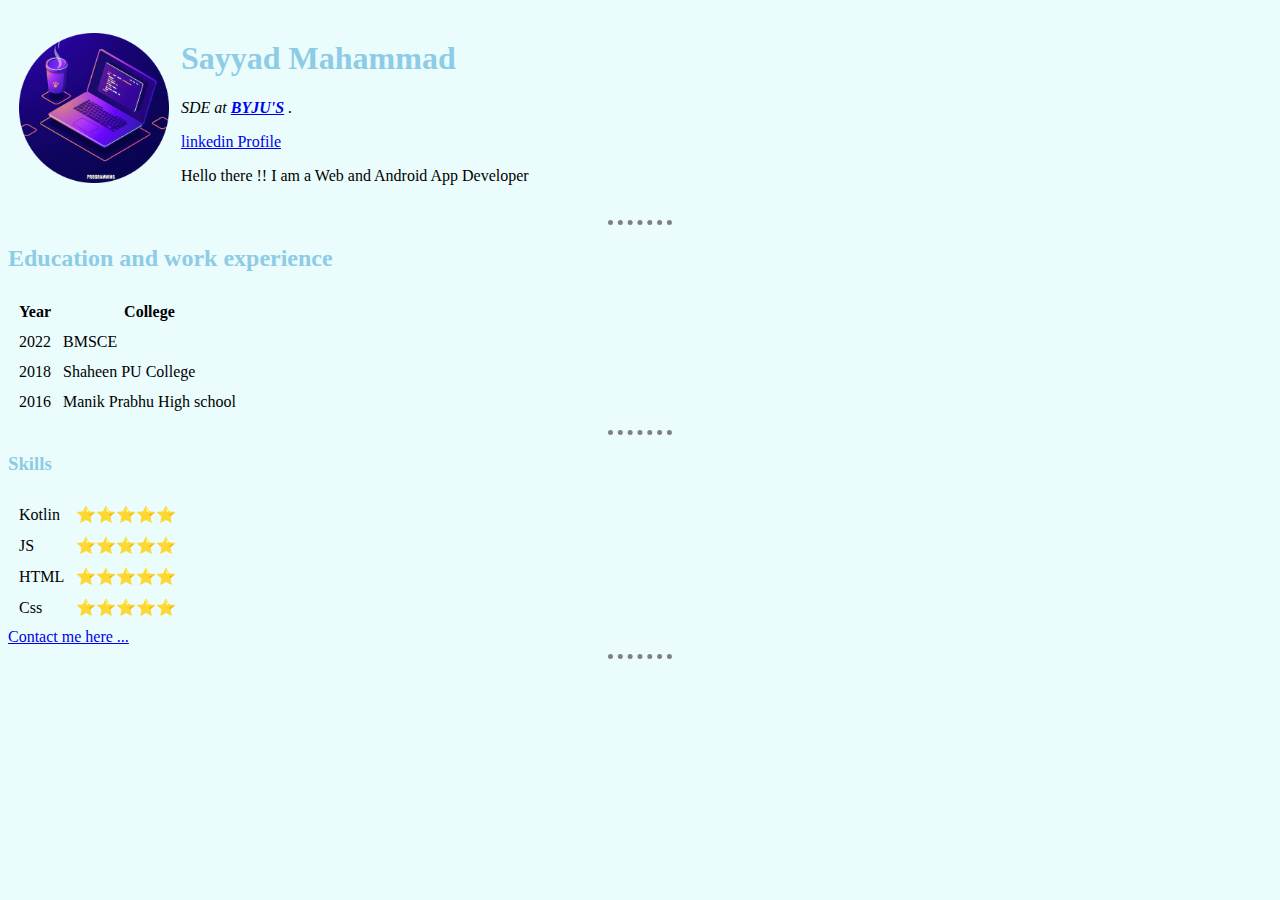
<file: index.html>
<!DOCTYPE html>
<html lang="en">
  <head>
    <meta charset="UTF-8" />
    <meta http-equiv="X-UA-Compatible" content="IE=edge" />
    <meta name="viewport" content="width=device-width, initial-scale=1.0" />
    <title>sayyad md's personel site</title>
    <link rel="stylesheet" href="css/styles.css">
  </head>
  <body>
    <table cellspacing="10">
      <tr>
        <td>
          <img
            width="150"
            height="150"
            src="dev.png"
            alt="Sayyad Mds profile"
          />
        </td>
        <td>
          <h1>Sayyad Mahammad</h1>
          <p>
            <em>
              SDE at
              <strong> <a href="https://byjus.com/">BYJU'S</a> </strong>.</em
            >
          </p>
          <a
            href="https://in.linkedin.com/in/sayyad-mahammad-585582192?trk
                =public_profile_browsemap_profile-result-card_result-card_full-click"
            >linkedin Profile</a
          >
          <p>Hello there !! I am a Web and Android App Developer</p>
        </td>
      </tr>
    </table>
    <hr />

    <h2>Education and work experience</h2>

    <table cellspacing="10">
      <thead>
        <tr>
          <th>Year</th>
          <th>College</th>
        </tr>
      </thead>
      <tbody>
        <tr>
          <td>2022</td>
          <td>BMSCE</td>
        </tr>
        <tr>
          <td>2018</td>
          <td>Shaheen PU College</td>
        </tr>
        <tr>
          <td>2016</td>
          <td>Manik Prabhu High school</td>
        </tr>
      </tbody>
    </table>
    <hr />
    <h3>Skills</h3>
    <table cellspacing="10">
      <tr>
        <td>Kotlin</td>
        <td>⭐⭐⭐⭐⭐</td>
      </tr>
      <tr>
        <td>JS</td>
        <td>⭐⭐⭐⭐⭐</td>
      </tr>
      <tr>
        <td>HTML</td>
        <td>⭐⭐⭐⭐⭐</td>
      </tr>
      <tr>
        <td>Css</td>
        <td>⭐⭐⭐⭐⭐</td>
      </tr>
    </table>

    <a href="contact.html">Contact me here ...</a>
    <hr />
  </body>
</html>
</file>
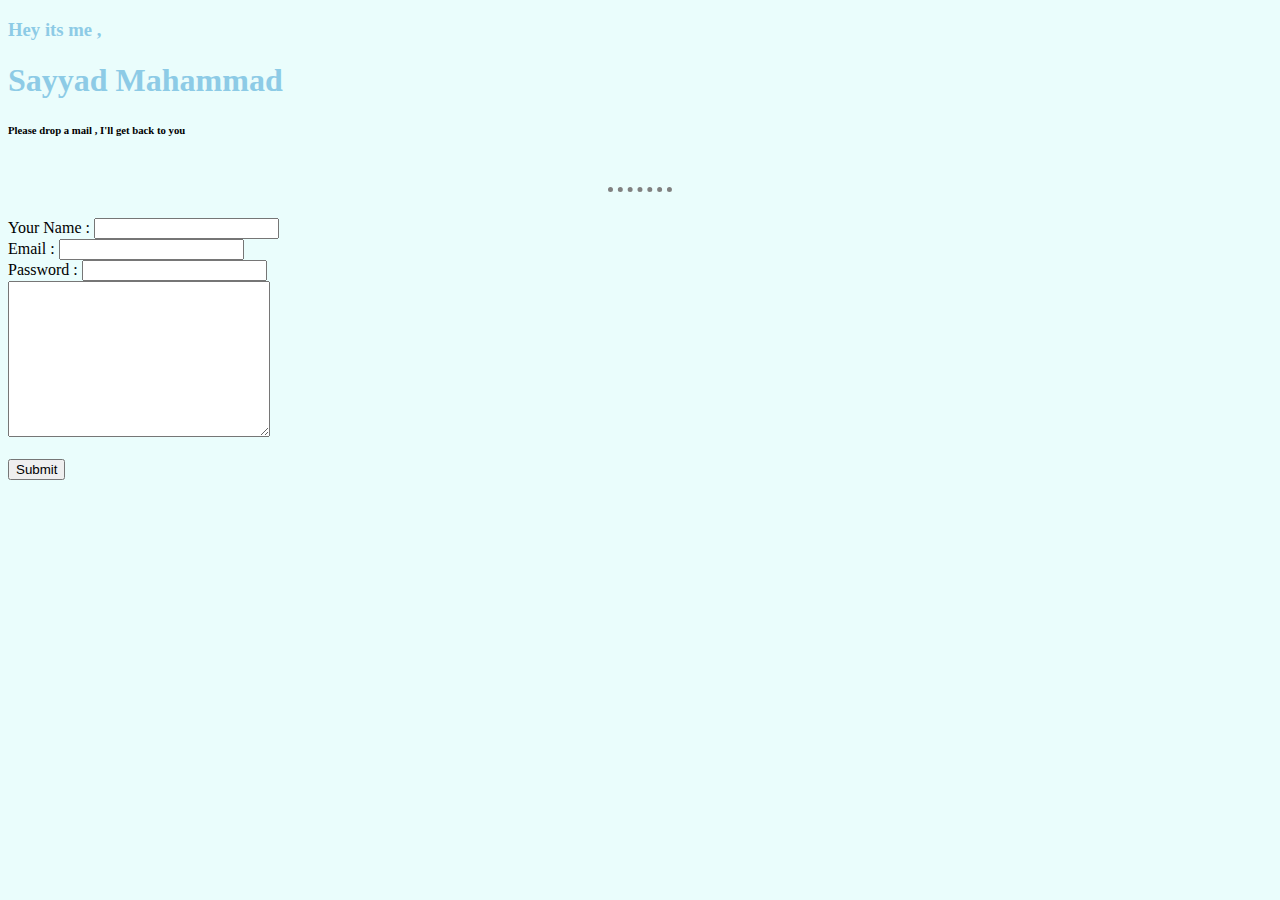
<file: contact.html>
<!DOCTYPE html>
<html lang="en">
<head>
    <meta charset="UTF-8">
    <meta http-equiv="X-UA-Compatible" content="IE=edge">
    <meta name="viewport" content="width=device-width, initial-scale=1.0">
    <title>Contact Me</title>
    <link rel="stylesheet" href="css/styles.css">
</head>
<body>
    <h3>Hey its me ,</h3>
    <h1>Sayyad Mahammad</h1>
    <h6>Please drop a mail , I'll get back to you</h6>
    <br />
    <hr />

    <form action="mailto:saymd62847@gmail.com" method="post" enctype="text/plain">
      <br />

      <label for="">Your Name : </label>

      <input type="text" name="Your Name : " />
      <br />
      <label for="">Email :</label> <input type="email" name="Email :" /><br />
      <label for="">Password : </label> <input type="password" />
      <br />
      <textarea name="MESSAGE" id="" cols="30" rows="10"></textarea><br /><br />

      <input type="submit" />
    </form>
</body>
</html>
</file>
<file: css/styles.css>
body {
        /* style="background-color: #EAFDFC;" */
        background-color: #eafdfc;
      }
      hr{
        background-color: #eafdfc;
        border-style: dotted none none;
        border-color: grey;
        width: 5%;
        border-width: 5px;
        
      }
      h1{
        color: #8DCBE6;
      }
      h2{
        color: #8DCBE6;
      }
      h3{
        color: #8DCBE6;
      }
</file>
